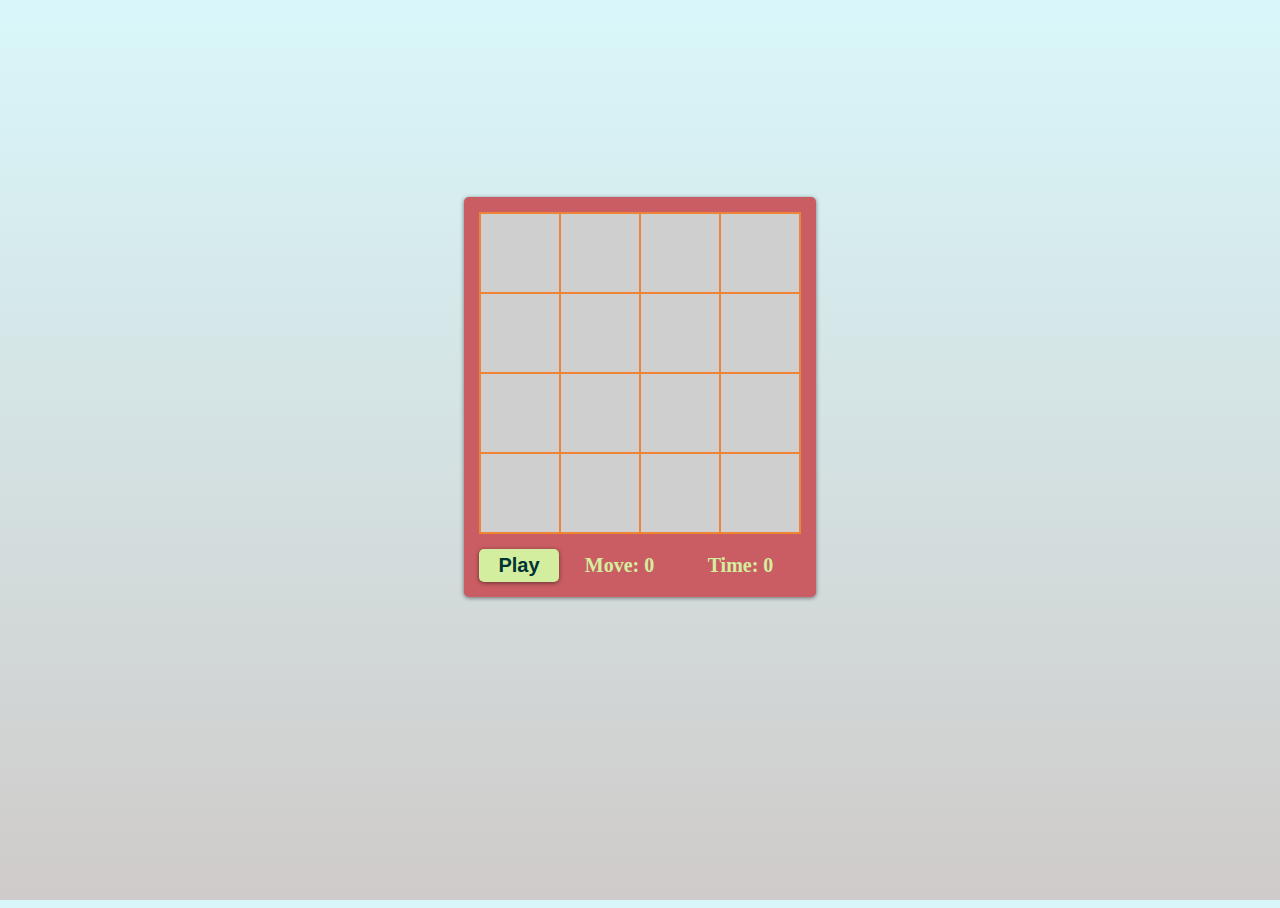
<file: index.html>
<!doctype html>
<html>
  <head>
    <title>Javeen Bocki: Puzzle game</title>
    <link rel="stylesheet" type="text/css" href="style.css">
  </head>

  <body>
    <div class="game">
      <div class="grid">
        <button>1</button>
        <button>2</button>
        <button>3</button>
        <button>4</button>
        <button>5</button>
        <button>6</button>
        <button>7</button>
        <button>8</button>
        <button>9</button>
        <button>10</button>
        <button>11</button>
        <button>12</button>
        <button>13</button>
        <button>14</button>
        <button>15</button>
        <button></button>
      </div>

      <div class="footer">
        <button>Play</button>
        <span id="move">Move: 100</span>
        <span id="time">Time: 100</span>
      </div>
    </div>
    <h1 class="message">You win!</h1>


    <script src="script.js"></script>
  </body>
</html>
</file>
<file: style.css>
html {
  height: 100%;
}

body {
  height: 100%;
  background-image: linear-gradient(#D9F7FA, #CFCBCA);
  display: flex;
  justify-content: center;
  align-items: center;
  flex-direction: column;
}

.game {
  /* position: absolute;
  top: 50%;
  left: 50%;
  transform: translate(-50%, -50%); */
  box-shadow: 0 1px 4px rgba(0, 0, 0, 0.5);
  padding: 15px;
  background-color: #C95D63;
  border-radius: 5px;
}

.grid {
  display: grid;
  grid-template-columns: 80px 80px 80px 80px;
  grid-template-rows: 80px 80px 80px 80px;
  border: 1px solid #EE8434;
}

.grid button {
  background-color: #cfcfcf;
  color: #003333;
  font-size: 24px;
  font-weight: bold;
  border: 1px solid #EE8434;
  outline: none;
  cursor: pointer;
}

.footer {
  margin-top: 15px;
  display: flex;
  justify-content: space-between;
}

.footer button {
  border: none;
  font-size: 20px;
  font-weight: bold;
  border-radius: 5px;
  box-shadow: 0 1px 4px rgba(0, 0, 0, 0.5);
  padding: 5px;
  width: 80px;
  background-color: #D4EE9F;
  color: #003333;
  outline: none;
  cursor: pointer;
}

.footer button:hover {
  color: #D4EE9F;
  background-color: #003333;
}

.footer span {
  flex: 1;
  text-align: center;
  font-size: 20px;
  color: #D4EE9F;
  font-weight: bold;
  margin: auto 0;
}

.message {
  color:#AA3939;
  height: 80px;
}
</file>
